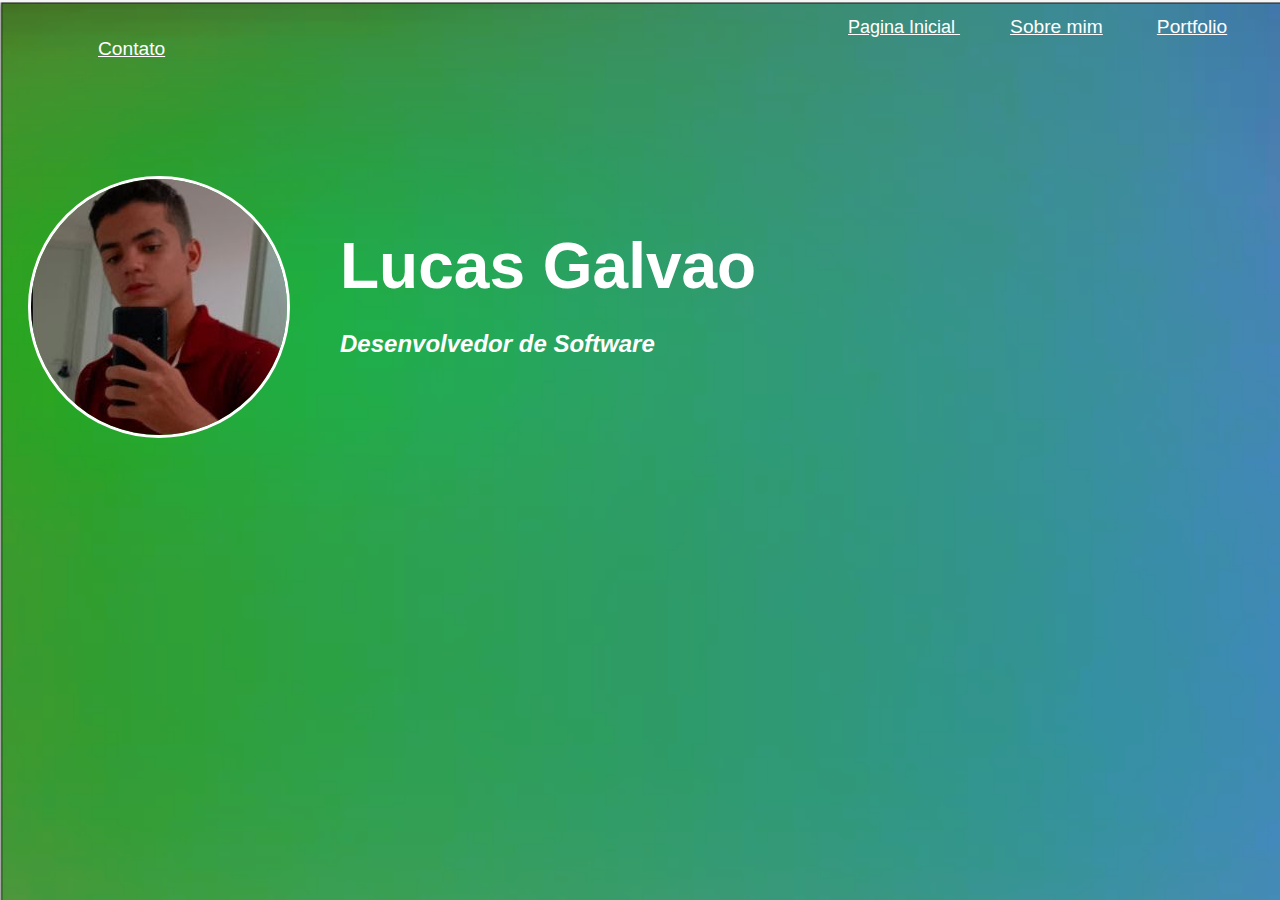
<file: index.html>
<!DOCTYPE html>
<html lang="pt-br">
    <head>

       
        <link rel="preconnect" href="https://fonts.gstatic.com" crossorigin>
        <link rel="stylesheet" href="style.css">
        <meta charset="UTF-8">
        <meta http-equiv="X-UA-Compatible" content="IE=edge">
        <meta name="viewport" content="width=device-width, initial-scale=1.0">
        <title>Landing Page</title>
    </head>
    <body>
       <header>
         <nav>

            <ul>
              

                <a class=hud href="index.html">Pagina Inicial </a> 
                <a class="sobre" href="sobre.html">Sobre mim</a>   
                <a  class=portf href="portfolio.html">Portfolio</a>    
                <a class= contat href="contato.html">Contato </a>

              
            </ul>
         </nav> 
            
       </header>
        <div class="perfil">
            <img class=foto src="unnamed.jpg" alt="">     
       <div class="divis">
        <h1>Lucas Galvao</h1>
        <h2>Desenvolvedor de Software</h2>
       </div>
           
        </div>
        
    
 
    
        
    </body>
</html>
</file>
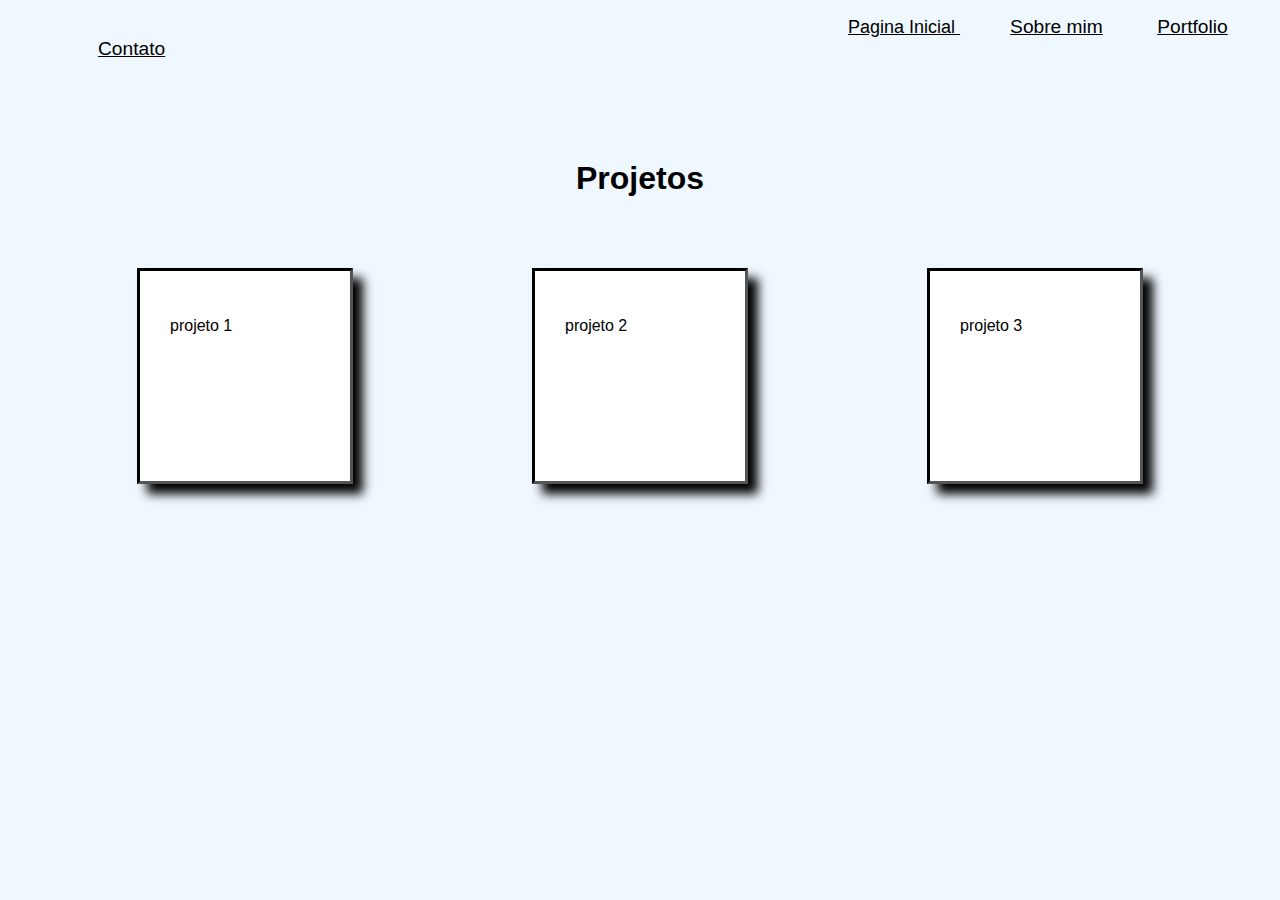
<file: portfolio.html>
<!DOCTYPE html>
<html lang="pt-br">
    <head>
        <link rel="preconnect" href="https://fonts.googleapis.com">
         <link rel="stylesheet" href="style2.css">
        <meta charset="UTF-8">
        <meta http-equiv="X-UA-Compatible" content="IE=edge">
        <meta name="viewport" content="width=device-width, initial-scale=1.0">
        <title>Landing Page</title>
    </head>
    <body>
       <header>
         <nav>

            <ul>
              

               <a class=hud href="index.html">Pagina Inicial </a> 
               <a class="sobre" href="sobre.html">Sobre mim</a> 
               <a  class=portf href="portfolio.html">Portfolio</a>  
               <a class= contat href="contato.html">Contato </a>
                
              
            </ul>
         </nav> 
            
       </header>
        
           <h1 class="projetos">Projetos</h1>

           <div class="projects">

            <section class="projects2"><p>projeto 1</p>  </section>
            <section class="projects2"><p>projeto 2</p> </section>
            <section class="projects2"><p>projeto 3</p>  </section>
         

           </div>

      
    
 
    
        
    </body>
</html>
</file>
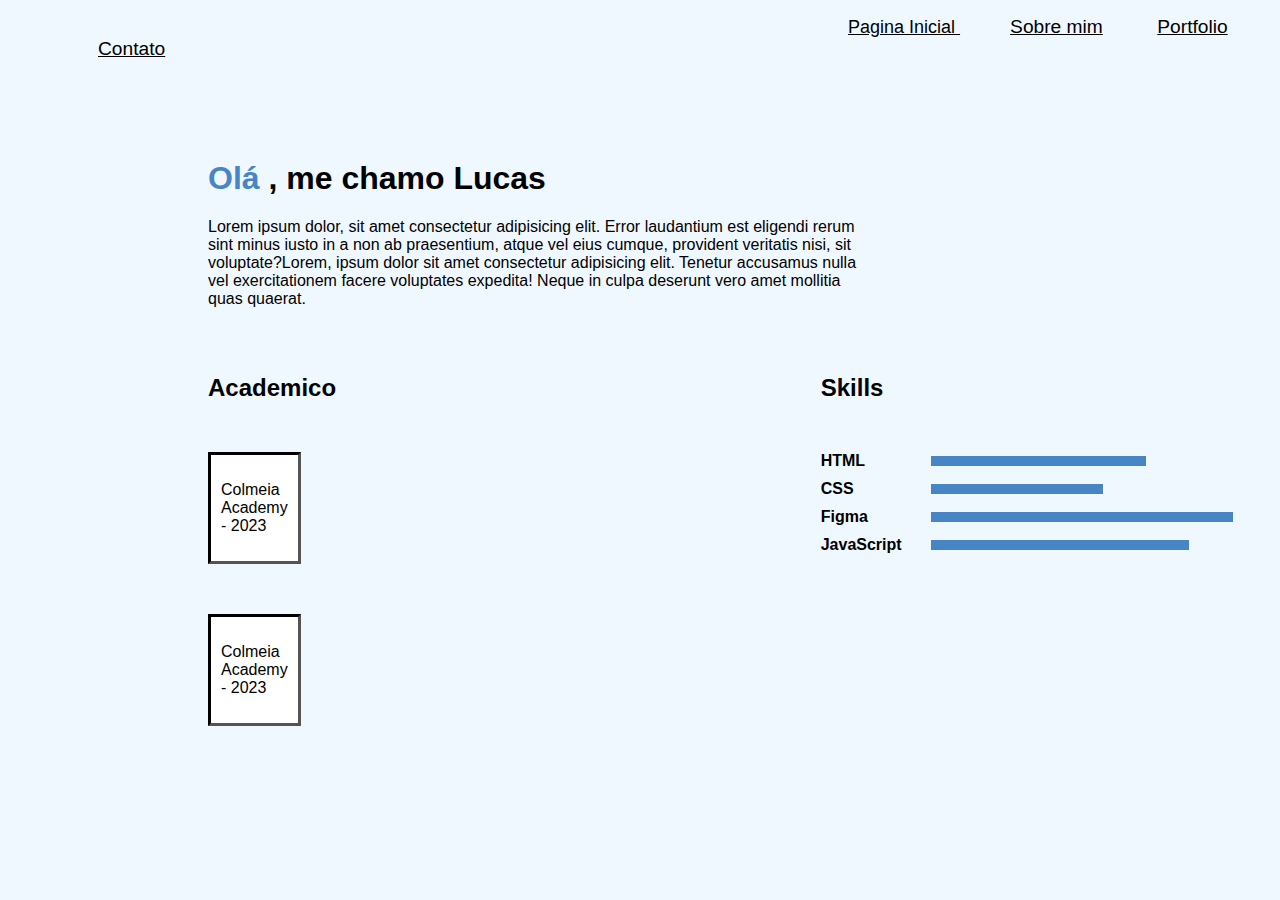
<file: sobre.html>
<!DOCTYPE html>
<html lang="pt-br">
    <head> 
        <link rel="preconnect" href="https://fonts.googleapis.com">
        <link rel="stylesheet" href="style2.css">
        <meta charset="UTF-8">
        <meta http-equiv="X-UA-Compatible" content="IE=edge">
        <meta name="viewport" content="width=device-width, initial-scale=1.0">
        <title>Landing Page</title>

    </head>
    <body>
       <header>
         <nav>

            <ul>
              

                <a class=hud href="index.html">Pagina Inicial </a> 
                <a class="sobre" href="sobre.html">Sobre mim</a>
                <a  class=portf href="portfolio.html">Portfolio</a>
                <a class= contat href="contato.html">Contato </a>
                
              
            </ul>
         </nav> 
            
       </header>
        
       
   <section>
    <h1 class="texto1"> <spam class="ola">Olá </spam>, me chamo Lucas</h1>

    <p class="texto2">Lorem ipsum dolor, sit amet consectetur adipisicing elit.
     Error laudantium est eligendi rerum sint minus iusto in a non ab praesentium, atque vel eius cumque, 
     provident veritatis nisi, sit voluptate?Lorem, ipsum dolor sit amet consectetur adipisicing elit.
     Tenetur accusamus nulla vel exercitationem facere voluptates expedita! Neque in culpa deserunt vero amet mollitia quas quaerat.
    </p> 
   </section> 
    <section>
        <div class="about"> 
            
            <div class="academic">
                
                <h2 class="academico">Academico</h2> 
             <section class="forma"> <p> Colmeia Academy - 2023 </p> </section>
             <section class="forma">  <p>Colmeia Academy - 2023</p>  </section> 
            </div>

            <div class="skills">
                <h2>Skills</h2>
                <ul>
                  <li>
                    <span>HTML</span>
                    <div class="progress-bar" style="width: 50%"></div>
                  </li>
                  <li>
                    <span>CSS</span>
                    <div class="progress-bar" style="width: 40%"></div>
                  </li>
                  <li>
                    <span>Figma</span>
                    <div class="progress-bar" style="width: 70%"></div>
                  </li>
                  <li>
                    <span>JavaScript</span>
                    <div class="progress-bar" style="width: 60%"></div>
                  </li>
                </ul>
              </div>

    </section>
     

                      
 
    
        
    </body>
</html>
</file>
<file: style.css>
body{
    background-image: url(background.png);
    background-repeat: no-repeat;
    background-size: cover;
}

h1{ 
    font-family: 'Poppins', sans-serif;
  color: white;
    font-size: 400%;
}

h2{
    font-style: italic;
    font-family: 'Poppins', sans-serif;
    color: rgb(255, 255, 255);
    font-size: 150%;
}

.foto{
    border-radius: 50%;
    margin-top: 100px; 
    margin-left: 20px;margin-bottom: 0;
    border: 3px solid white;
}
.perfil{
    display: flex; 
    align-items: center;
}
.divis{
    display: flex;
    flex-direction: column;
    margin-left: 50px;
    margin-top: 50px;
}
.divis h2{
    margin-top: -15px;
}

.hud{ 
    font-family: 'Poppins', sans-serif;
    margin-left: 800px;
    color: rgb(255, 255, 255);
    font-size: large;
}

.sobre{ 
    font-family: 'Poppins', sans-serif;
    margin-left: 50px;
    color: rgb(255, 255, 255);
    font-size: larger;
}

.portf{ margin-left: 50px;
    font-family: 'Poppins', sans-serif;
    color: rgb(255, 255, 255);
    font-size: larger;
}

.contat{ margin-left: 50px;
    font-family: 'Poppins', sans-serif;
    color: rgb(255, 255, 255);
    font-size: larger;
}
</file>
<file: style2.css>
body{
        font-family:'Poppins', sans-serif ;
        background-color: aliceblue;
    }
.hud{ 
    font-family: 'Poppins', sans-serif;
    margin-left: 800px;
    color: rgb(0, 0, 0);
    font-size: large;
}

.sobre{ 
    font-family: 'Poppins', sans-serif;
    margin-left: 50px;
    color: rgb(0, 0, 0);
    font-size: larger;
}

.portf{ margin-left: 50px;
    font-family: 'Poppins', sans-serif;
    color: rgb(0, 0, 0);
    font-size: larger;
}

.contat{ margin-left: 50px;
    font-family: 'Poppins', sans-serif;
    color: rgb(0, 0, 0);
    font-size: larger;
}

.texto1{
    margin-top: 100px;
    margin-left: 200px;
}
.ola{
    color: #4885C5;
}
.texto2{
    margin-left:200px ;
    margin-right: 400px; 
}

.forma{
    background-color: rgb(255, 255, 255);
    margin: 50px 500px 20px 200px;
    padding: 10px;
    border: 3px inset black;


}
.academico{
    margin-top: 50px;
    margin-left: 200px;
}
.projetos{
    text-align: center;
    margin-top: 100px;
}
.about{ 
    display: flex;
    justify-content: space-between;

}

.skills {
    width: 100%;
    max-width: 600px;
    margin: 0 auto;
    padding: 20px;
  }
  
  .skills h2 {
    font-size: 24px;
    margin-bottom: 10px;
    margin-top: 30px;
  }
  
  .skills ul {
    list-style: none;
    padding: 0;
    margin: 0;
    margin-top: 50px;
  }
  
  .skills li {
    margin-bottom: 10px;
    display: flex;
    align-items: center;
  }
  
  .skills li span {
    margin-right: 10px;
    font-weight: bold;
    width: 100px;
  }
  
  .skills .progress-bar {
    height: 10px;
    width: 100px;
    background-color: #4885C5;
  }

  .projects{ 
    display: flex;
    justify-content: space-evenly;
    align-items: center;


  }
  
  .projects2{
    background-color: rgb(255, 255, 255);
    margin: 50px;
    padding: 30px;
    border: 3px inset black;
    width: 150px;
    height: 150px;
    box-shadow: 10px 10px 10px black
  }
  .contato {
    display: flex;
    justify-content: space-between;
    gap: 20px;
  }
  
  .card-form {
    background-color: #fff;
    padding: 20px;
    border-radius: 10px;
    box-shadow: 0 0 10px rgba(0, 0, 0, 0.1);
    width: calc(50% - 10px);
  }
  
  .card-form h2 {
    margin-top: 0;
  }
  
  .card-form form {
    display: flex;
    flex-direction: column;
  }
  
  .card-form label {
    margin-bottom: 5px;
  }
  
  .card-form input,
  .card-form textarea {
    padding: 10px;
    margin-bottom: 10px;
    border: 1px solid #ccc;
    border-radius: 5px;
  }
  
  .card-form button[type="submit"] {
    background-color: #007bff;
    color: #fff;
    padding: 10px;
    border: none;
    border-radius: 5px;
    cursor: pointer;
  }
  
  .card-form button[type="submit"]:hover {
    background-color: #0069d9;
  }
  
  .card-social { 
    background-color: #fff;
    padding: 20px;
    border-radius: 10px;
    box-shadow: 0 0 10px rgba(0, 0, 0, 0.1);
    width: calc(50% - 10px);
  }
  
  .card-social img{
    width: 50px;
  }

  .card-social h2 {
    margin-top: 0;
  }
  
  .card-social ul {
    list-style: none;
    padding: 0;
    margin: 10px 0 20px 0;
  }
  
  .card-social li {
    display: inline-block;
    margin-right: 10px;
  }
  
  .card-social a {
    color: #007bff;
    text-decoration: none;
  }
  
  .card-social a:hover {
    text-decoration: underline;
  }
  
  .card-social i {
    margin-right: 5px;
  }
</file>
